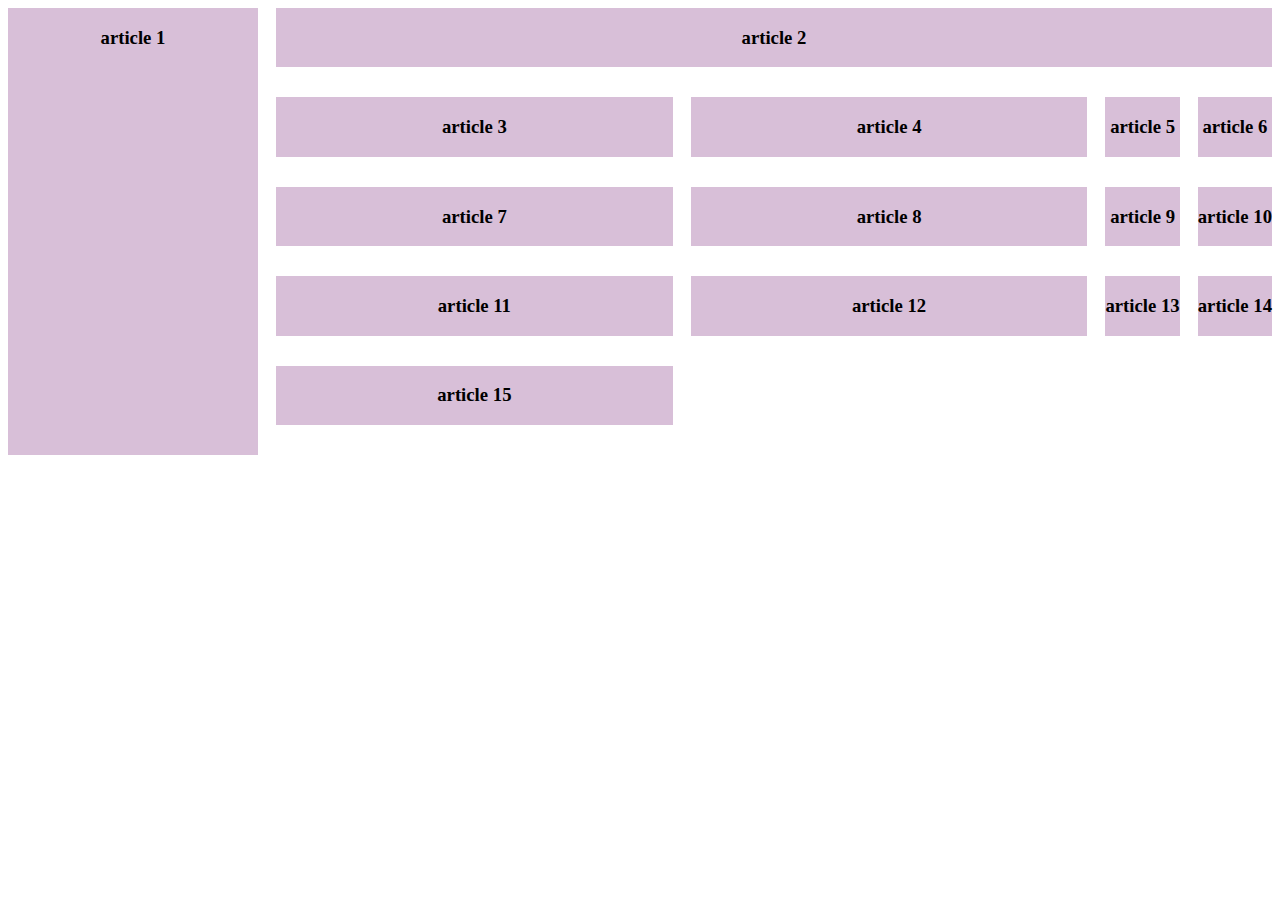
<file: css-grid-layout/index.html>
<!DOCTYPE html>
<html lang="en">
<head>
    <meta charset="UTF-8">
    <meta http-equiv="X-UA-Compatible" content="IE=edge">
    <meta name="viewport" content="width=device-width, initial-scale=1.0">
    <title>CSS Grid Layout</title>
    <link rel="stylesheet" href="style.css">
</head>
<body>
    <section class="container">
<article class="arctice arcticle-1">
    <h3>article 1</h3>
</article>
<article class="arctice arcticle-2">
    <h3>article 2</h3>
</article>
<article class="arctice arcticle-3">
    <h3>article 3</h3>
</article>
<article class="arctice arcticle-4">
    <h3>article 4</h3>
</article>
<article class="arctice arcticle-5">
    <h3>article 5</h3>
</article>
<article class="arctice arcticle-6">
    <h3>article 6</h3>
</article>
<article class="arctice arcticle-7">
    <h3>article 7</h3>
</article>
<article class="arctice arcticle-8">
    <h3>article 8</h3>
</article>
<article class="arctice arcticle-9">
    <h3>article 9</h3>
</article>
<article class="arctice arcticle-10">
    <h3>article 10</h3>
</article>
<article class="arctice arcticle-11">
    <h3>article 11</h3>
</article>
<article class="arctice arcticle-12">
    <h3>article 12</h3>
</article>
<article class="arctice arcticle-13">
    <h3>article 13</h3>
</article>
<article class="arctice arcticle-14">
    <h3>article 14</h3>
</article>
<article class="arctice arcticle-15">
    <h3>article 15</h3>
</article>
    </section>
</body>
</html>
</file>
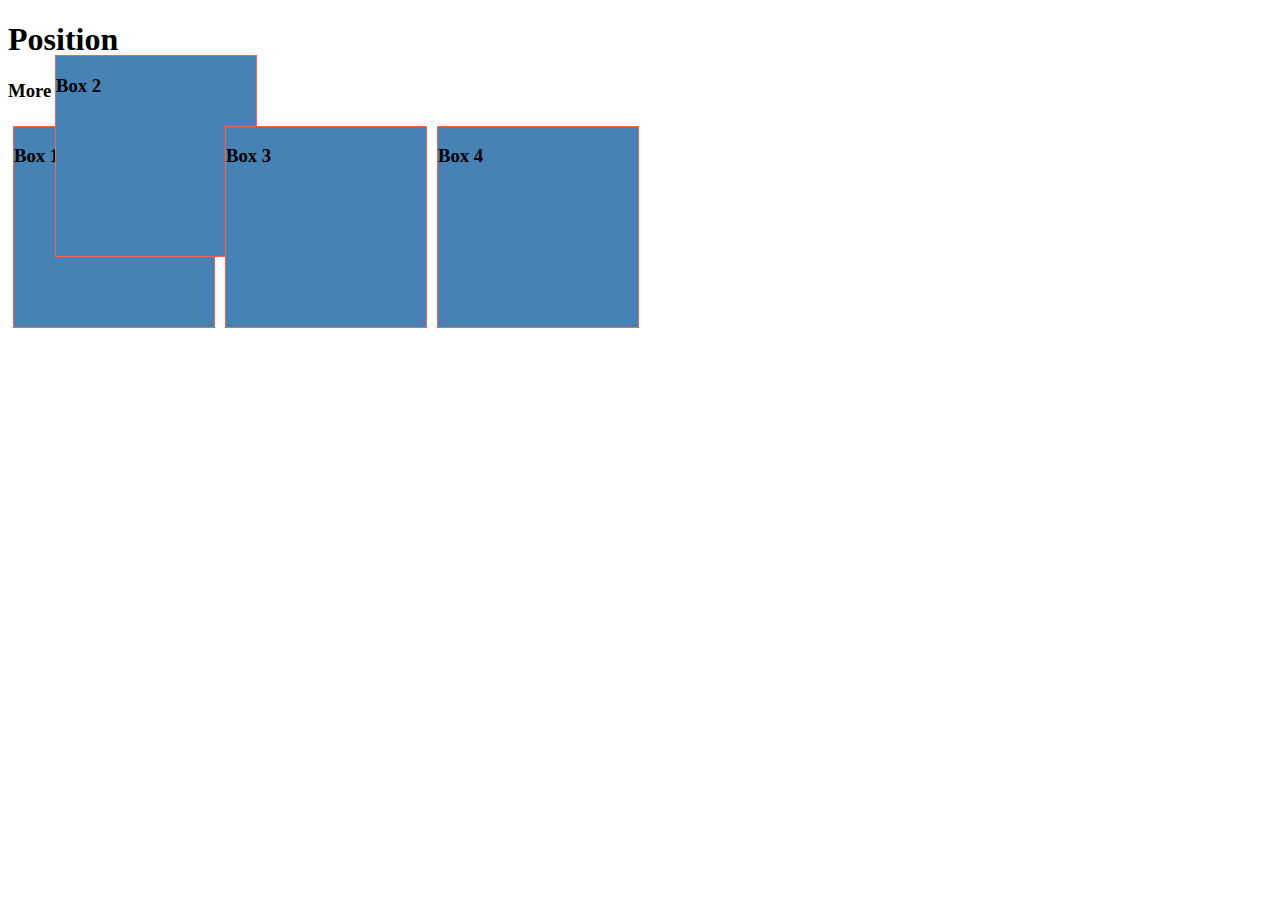
<file: css-position/index.html>
<!DOCTYPE html>
<html lang="en">
<head>
    <meta charset="UTF-8">
    <meta http-equiv="X-UA-Compatible" content="IE=edge">
    <meta name="viewport" content="width=device-width, initial-scale=1.0">
    <title>CSS-Positon</title>
    <link rel="stylesheet" href="style.css">
</head>
<body>
    <h1>Position</h1>
    <h3>More Positon</h3>
    <section class="container">
        <div class="box box1">
            <h3>Box 1</h3>
        </div>
        <div class="box box2">
            <h3>Box 2</h3>
        </div>
        <div class="box box3">
            <h3>Box 3</h3>
        </div>
        <div class="box box4">
            <h3>Box 4</h3>
        </div>
    </section>
</body>
</html>
</file>
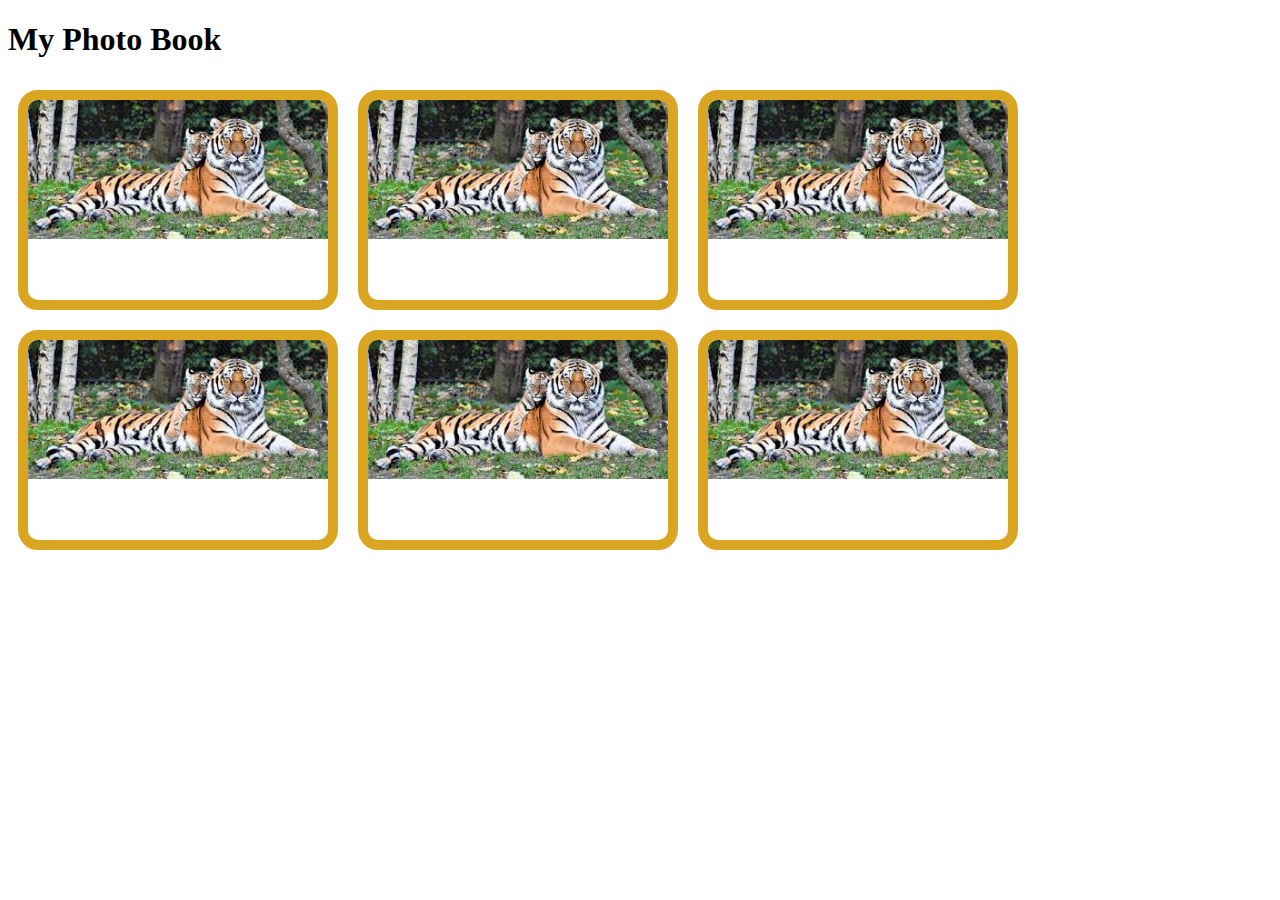
<file: css-relative-postion/index.html>
<!DOCTYPE html>
<html lang="en">
<head>
    <meta charset="UTF-8">
    <meta http-equiv="X-UA-Compatible" content="IE=edge">
    <meta name="viewport" content="width=device-width, initial-scale=1.0">
    <title>CSS Relative position</title>
    <link rel="stylesheet" href="style.css">
</head>
<body>
    <h1>My Photo Book</h1>
    <section class="album">
        <div class="photo-frame">
            <div class="photo"><img src="../img/tiger.jfif" alt=""></div>
            <div class="photo-detail">
                <h3>Royal Bengal Tiger</h3>
                <p>Lorem ipsum dolor sit, amet consectetur adipisicing elit. Quaerat commodi tempore rerum similique quasi harum obcaecati, at iste excepturi omnis hic odit, non repellat reprehenderit labore quos suscipit earum consequuntur!</p>
            </div>
        </div>
        <div class="photo-frame">
            <div class="photo"><img src="../img/tiger.jfif" alt=""></div>
            <div class="photo-detail">
                <h3>Royal Bengal Tiger</h3>
                <p>Lorem ipsum dolor sit, amet consectetur adipisicing elit. Quaerat commodi tempore rerum similique quasi harum obcaecati, at iste excepturi omnis hic odit, non repellat reprehenderit labore quos suscipit earum consequuntur!</p>
            </div>
        </div>
        <div class="photo-frame">
            <div class="photo"><img src="../img/tiger.jfif" alt=""></div>
            <div class="photo-detail">
                <h3>Royal Bengal Tiger</h3>
                <p>Lorem ipsum dolor sit, amet consectetur adipisicing elit. Quaerat commodi tempore rerum similique quasi harum obcaecati, at iste excepturi omnis hic odit, non repellat reprehenderit labore quos suscipit earum consequuntur!</p>
            </div>
        </div>
        <div class="photo-frame">
            <div class="photo"><img src="../img/tiger.jfif" alt=""></div>
            <div class="photo-detail">
                <h3>Royal Bengal Tiger</h3>
                <p>Lorem ipsum dolor sit, amet consectetur adipisicing elit. Quaerat commodi tempore rerum similique quasi harum obcaecati, at iste excepturi omnis hic odit, non repellat reprehenderit labore quos suscipit earum consequuntur!</p>
            </div>
        </div>
        <div class="photo-frame">
            <div class="photo"><img src="../img/tiger.jfif" alt=""></div>
            <div class="photo-detail">
                <h3>Royal Bengal Tiger</h3>
                <p>Lorem ipsum dolor sit, amet consectetur adipisicing elit. Quaerat commodi tempore rerum similique quasi harum obcaecati, at iste excepturi omnis hic odit, non repellat reprehenderit labore quos suscipit earum consequuntur!</p>
            </div>
        </div>
        <div class="photo-frame">
            <div class="photo"><img src="../img/tiger.jfif" alt=""></div>
            <div class="photo-detail">
                <h3>Royal Bengal Tiger</h3>
                <p>Lorem ipsum dolor sit, amet consectetur adipisicing elit. Quaerat commodi tempore rerum similique quasi harum obcaecati, at iste excepturi omnis hic odit, non repellat reprehenderit labore quos suscipit earum consequuntur!</p>
            </div>
        </div>
    </section>
</body>
</html>
</file>
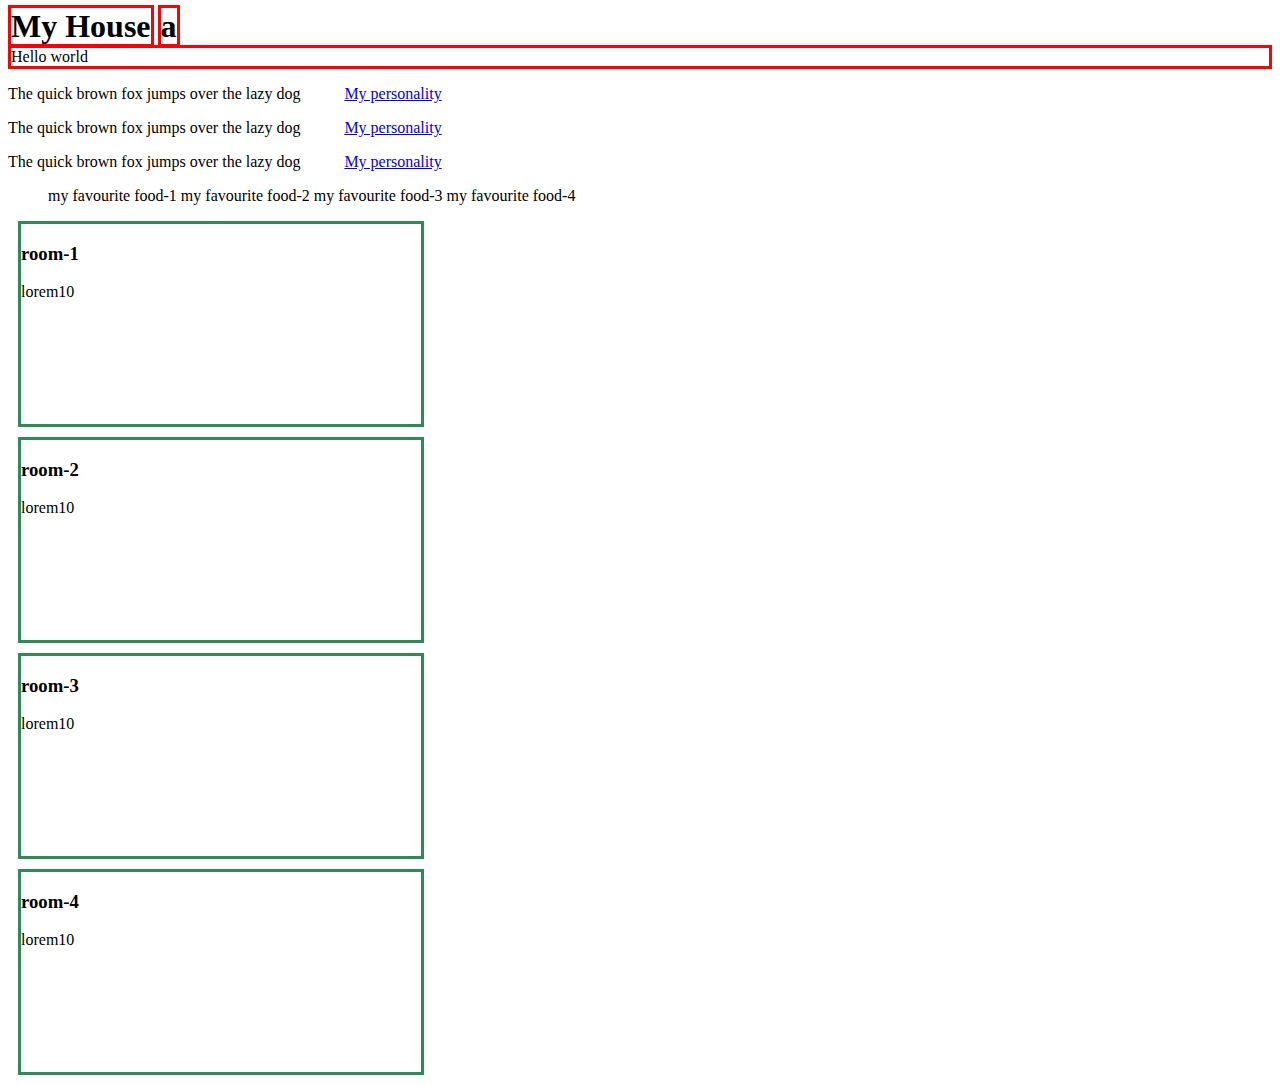
<file: more-discussion/index.html>
<!DOCTYPE html>
<html lang="en">
<head>
    <meta charset="UTF-8">
    <meta http-equiv="X-UA-Compatible" content="IE=edge">
    <meta name="viewport" content="width=device-width, initial-scale=1.0">
    <title>More Discussion</title>
<style>
    h1{
        border:3px solid red;
        display: inline;
    }
    ul li {
       
        display: inline;
    }
    a{
        display: inline;
        margin: 50px 40px ;
        width: 500px;
        height: 300px;
    }
    .room{
        width: 400px;
        height: 200px;
        border:3px solid seagreen;
        margin: 10px;
       
    }
    span{
        border: 3px solid red;
        display: block;
    }

</style>
</head>
<body>
    <h1>My House</h1>
    <h1>a</h1>
    <span>Hello world</span>
    <p>The quick brown fox jumps over the lazy dog <a href="web.programming-hero.com">My personality</a></p>
    <p>The quick brown fox jumps over the lazy dog <a href="web.programming-hero.com">My personality</a></p>
    <p>The quick brown fox jumps over the lazy dog <a href="web.programming-hero.com">My personality</a></p>

    <ul>
        <li>my favourite food-1</li>
        <li>my favourite food-2</li>
        <li>my favourite food-3</li>
        <li>my favourite food-4</li>
    </ul>
    <div class="room">
        <h3>room-1</h3>
        <p>lorem10</p>
    </div>
    <div class="room">
        <h3>room-2</h3>
        <p>lorem10</p>
    </div>
    <div class="room">
        <h3>room-3</h3>
        <p>lorem10</p>
    </div>
    <div class="room">
        <h3>room-4</h3>
        <p>lorem10</p>
    </div>
</body>
</html>
</file>
<file: css-grid-layout/style.css>
.container{
    display: grid;
    grid-template-columns: 250px 1fr 1fr;
    grid-gap: 30px 18px;
}
.arctice{
    background-color: thistle;
    text-align: center;

}
.arcticle-1{
    grid-row: 1/span 6;
} 
.arcticle-2{
    grid-column: 2/span 4;
}
</file>
<file: css-position/style.css>
.container{
    display: flex;
}
.box{
    width: 200px;
    height: 200px;
    background-color: steelblue;
    margin: 5px;
    border:1px solid tomato;
}
.box2{
   position: absolute;
   top: 50px;
   left: 50px;
}
.box3{
    position: relative;
    z-index: 1;
}
</file>
<file: css-relative-postion/style.css>
.album{
    display: flex;
    flex-wrap: wrap;
    
}
.photo img{
  width: 100%;
}
.photo-frame:hover .photo img{
    transform: shew(30deg);
    transition: transform 4s;
}
.photo-frame{
    border:10px solid goldenrod;
    border-radius: 20px;
    width: 300px;
    height: 200px;
    position: relative;
    margin: 10px;
    overflow: hidden;
}
.photo-detail{
    position: absolute;
    top: 0;
    width: 300px;
    height: 200px;
    display: none;
}
.photo-frame:hover .photo-detail{
   /* display: block; */
   background-color: #d3bc82;

}
.photo-frame .photo-detail h3{
    text-align: center;
    color: #fff;
    background-color: #000;
}
.photo-frame .photo-detail p{
    color: #fff;
}
</file>
